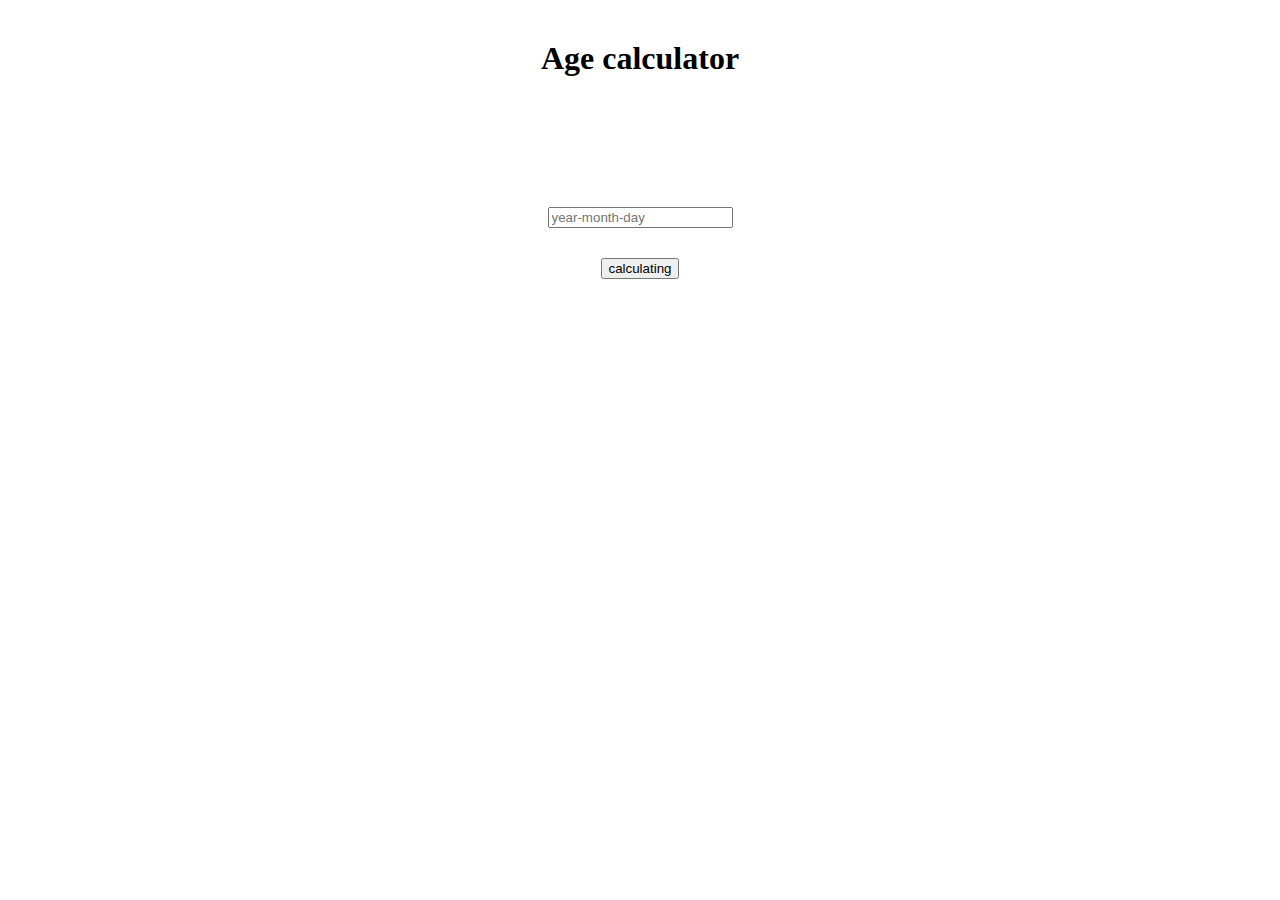
<file: task4/index.html>
<html lang="en">

<head>
    <meta charset="UTF-8">
    <meta name="viewport" content="width=device-width, initial-scale=1.0">
    <title>task3-محاسبه سن</title>
    <link rel="stylesheet" href="content/main.css">

</head>

<body>

    <div class="content">
        <div class="ccalculator">
            <h1>Age calculator</h1>
            <h3 id="result"></h3>
            <form action="#">
                <input type="text" id="year" placeholder="year-month-day">
                <br>
                <button onclick="age()">calculating</button>
            </form>

        </div>
    </div>
</body>
<script src="content/index.js">
</script>

</html>
</file>
<file: task4/content/main.css>
body {
    direction: ltr;
    display: flex;
    margin: 0;
    padding: 0;
    width: 100%;
    height: 100hv;
    overflow-y: hidden;
}

h1 {
    margin: 0;
    padding: 0;
    width: 100%;
    height: auto;
    margin-top: 20px;
}

.content {
    width: 100%;
    height: 700px;
    padding-top: 20px;
    overflow-y: hidden;
}

.ccalculator {
    width: 100%;
    height: 500px;
    margin: auto;
    text-align: center;
}

button {
    margin-top: 30px;
}

h3 {
    margin: auto;
    text-align: center;
    align-items: center;
    align-content: center;
    justify-content: center;
    justify-items: center;
    color: black;
    display: block;
    font-size: 1.17em;
    width: 100%;
    height: 130px;
    font-weight: bold;
    unicode-bidi: isolate;
}

.result {
    width: 40px;
    height: 40px;
    color: white;
}
</file>
